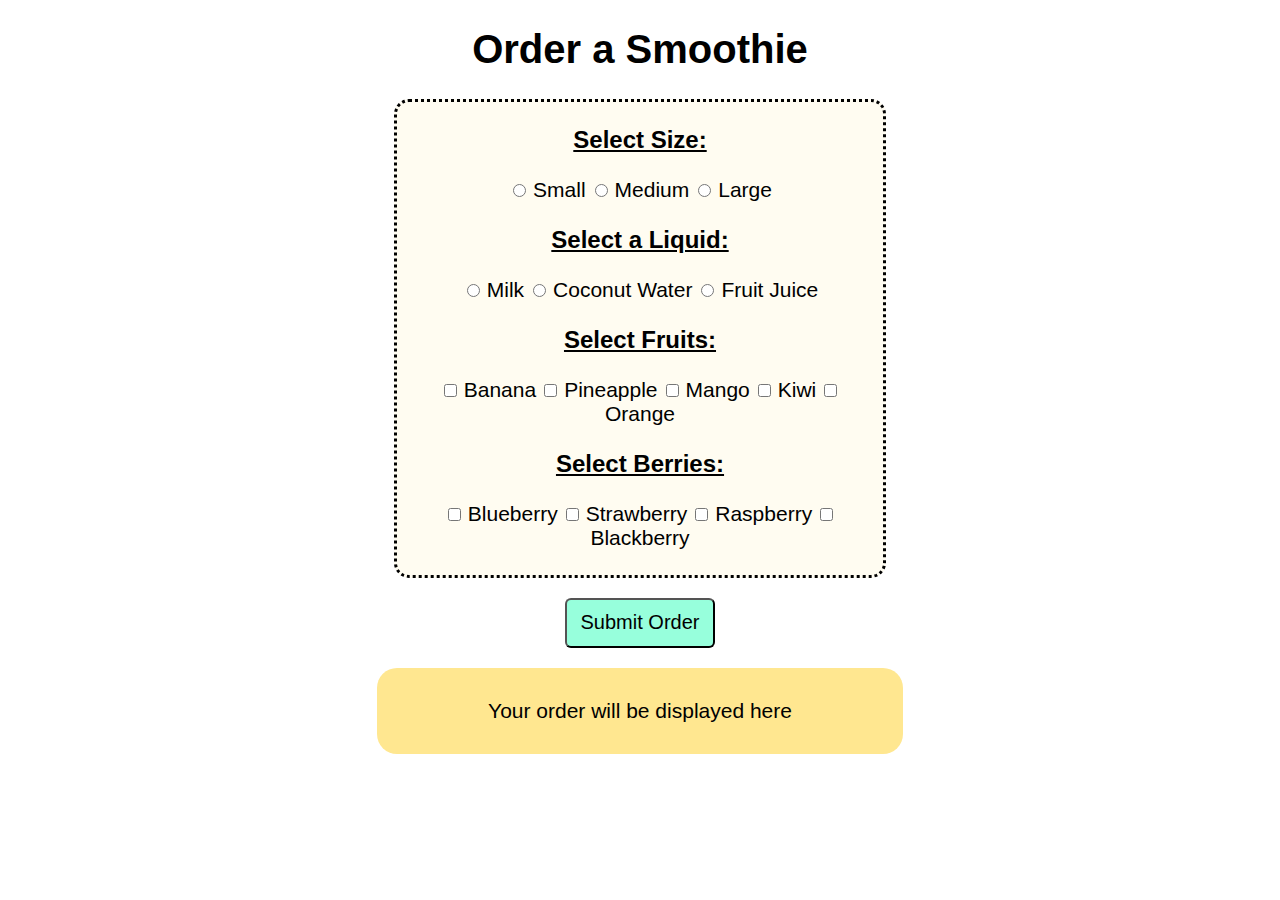
<file: assignment-2/index.html>
<!DOCTYPE html>
<html lang="en">
<head>
    <meta charset="UTF-8">
    <meta name="viewport" content="width=device-width, initial-scale=1.0">
    <title>Order a Smoothie</title>
    <!-- add CSS stylesheet -->
    <link href="css/style.css" rel="stylesheet"/>
    <!-- connect JS -->
    <script src="js/smoothie.js" defer></script>
</head>
<body>
    <h1>Order a Smoothie</h1>
    <form>
        <div>
        <!-- radio buttons for cup size (user can only select 1) -->
        <h3>Select Size:</h3>
        <input type="radio" name="size" id="small" value="small">
        <label for="small">Small</label>
        
        <input type="radio" name="size" id="medium" value="medium">
        <label for="medium">Medium</label>
        
        <input type="radio" name="size" id="large" value="large">
        <label for="large">Large</label>

        <!-- radio buttons to pick liquid -->
        <h3>Select a Liquid:</h3>
        <!-- milk, coconut water, fruit juice -->
        <input type="radio" name="liquid" id="milk" value="milk">
        <label for="milk">Milk</label>
        
        <input type="radio" name="liquid" id="coconutWater" value="coconut water">
        <label for="coconutWater">Coconut Water</label>
        
        <input type="radio" name="liquid" id="fruitJuice" value="fruit juice">
        <label for="fruitJuice">Fruit Juice</label>

        <!-- checkboxes for smoothie ingredients -->
        <h3>Select Fruits:</h3>
        <input type="checkbox" name="banana" id="banana" value="banana">
        <label for="banana">Banana</label>

        <input type="checkbox" name="pineapple" id="pineapple" value="pineapple">
        <label for="pineapple">Pineapple</label>

        <input type="checkbox" name="mango" id="mango" value="mango">
        <label for="mango">Mango</label>

        <input type="checkbox" name="kiwi" id="kiwi" value="kiwi">
        <label for="kiwi">Kiwi</label>

        <input type="checkbox" name="orange" id="orange" value="orange">
        <label for="orange">Orange</label><br>

        <h3>Select Berries:</h3>
        <input type="checkbox" name="blueberry" id="blueberry" value="blueberry">
        <label for="blueberry">Blueberry</label>

        <input type="checkbox" name="strawberry" id="strawberry" value="strawberry">
        <label for="strawberry">Strawberry</label>

        <input type="checkbox" name="raspberry" id="raspberry" value="raspberry">
        <label for="raspberry">Raspberry</label>

        <input type="checkbox" name="blackberry" id="blackberry" value="blackberry">
        <label for="blackberry">Blackberry</label><br>

        <!-- TODO: add additional toppings -->
        <!-- e.g. coconut flakes, nuts, honey, chia seeds -->
        </div>
    </form>
    <button id="submitBtn">Submit Order</button>
    <div id="output">
        <p id="orderOutput">Your order will be displayed here</p>
    </div>
</body>
</file>
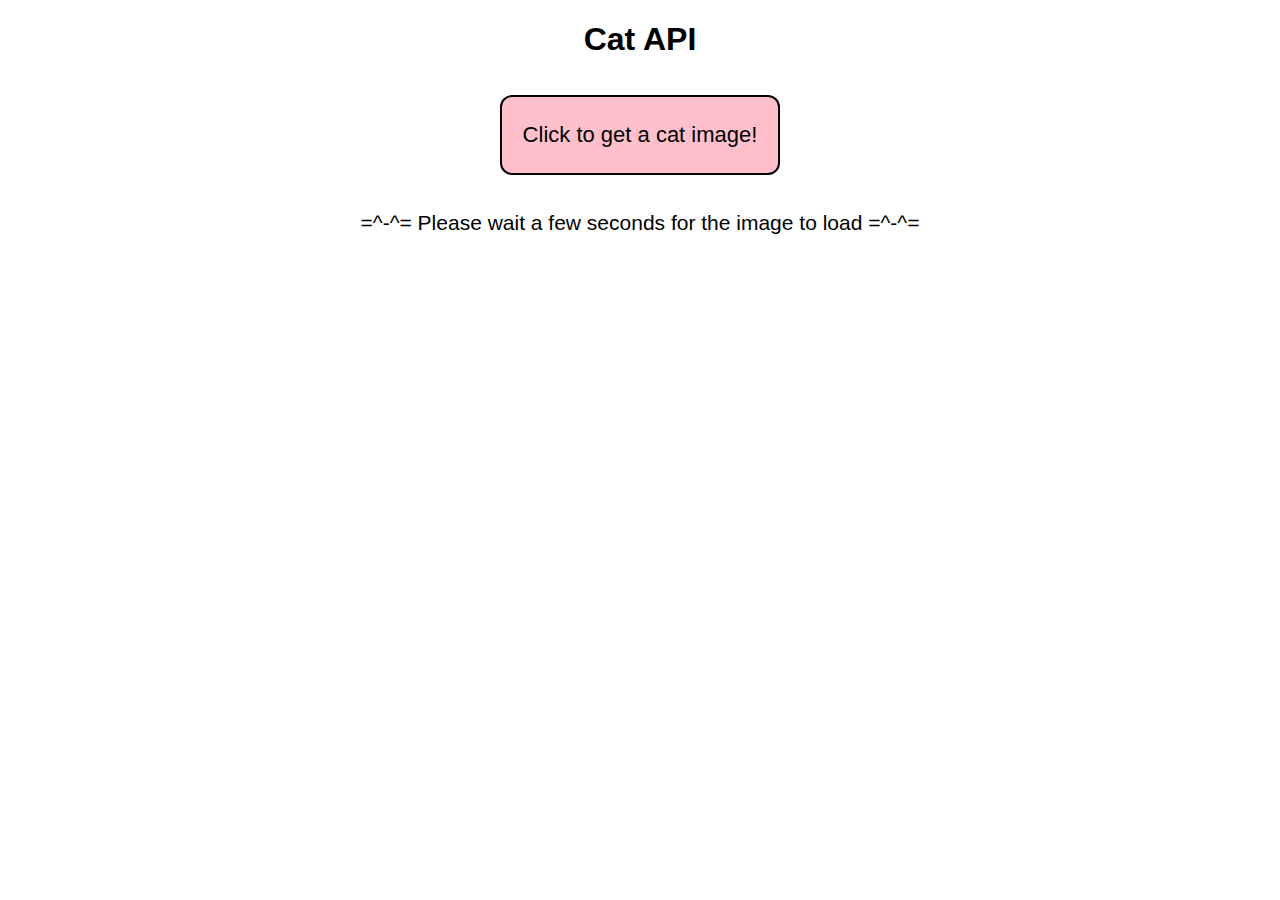
<file: assignment-3/index.html>
<!DOCTYPE html>
<html lang="en">
<head>
    <meta charset="UTF-8">
    <meta name="viewport" content="width=device-width, initial-scale=1.0">
    <title>Cat Images API</title>
    <!-- add CSS stylesheet -->
    <link href="css/style.css" rel="stylesheet"/>
    <!-- connect JS -->
    <script src="js/catapi.js" defer></script>
</head>
<body>
    <h1>Cat API</h1>
    <button type="submit">Click to get a cat image!</button>
    <p>=^-^= Please wait a few seconds for the image to load =^-^=</p>
    <div>
        <img id="catImage"></img>
    </div>
</body>
</file>
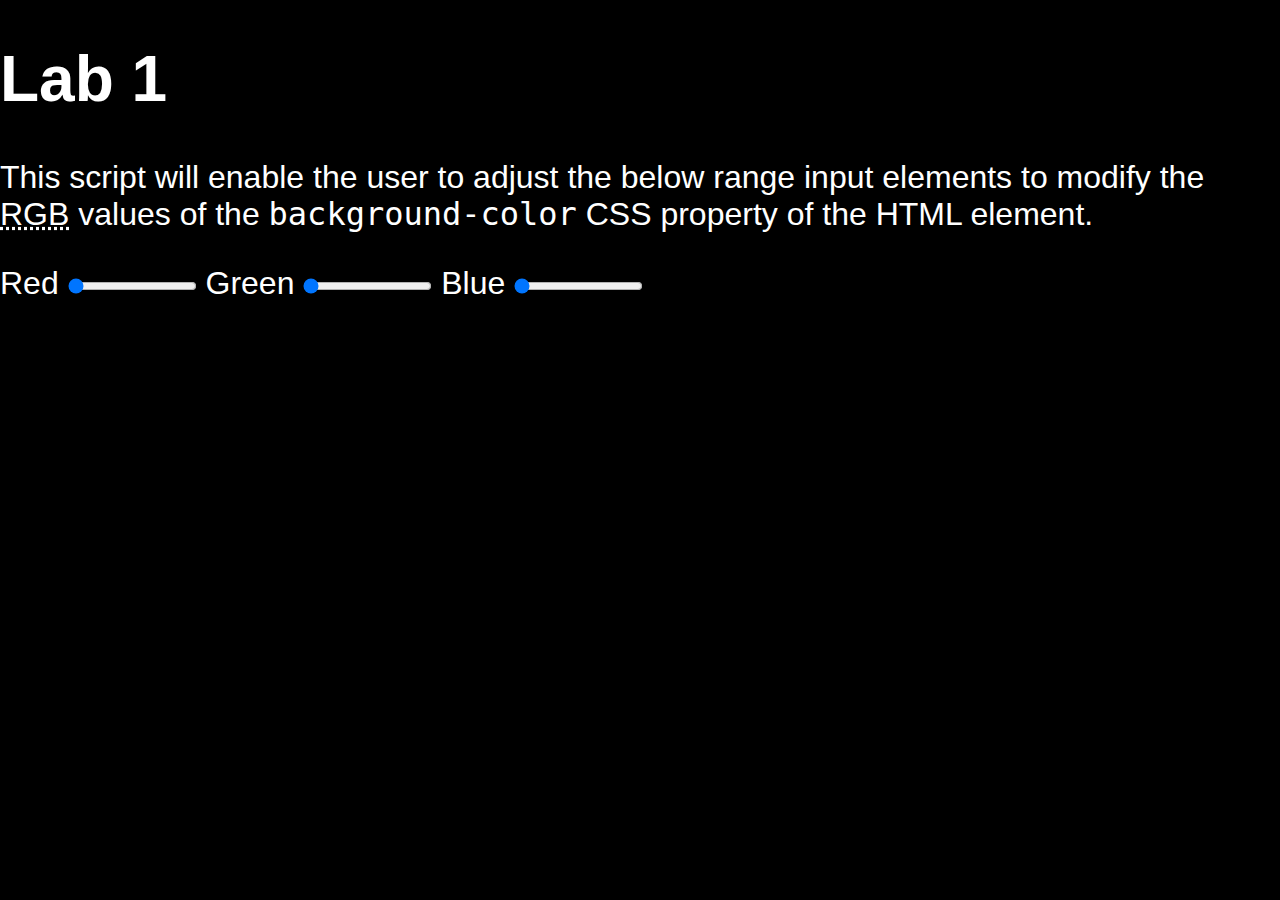
<file: lab-3/index.html>
<!DOCTYPE html>
<html lang="en">
<head>
	<meta charset="utf-8" />
	<title>Lab 5 | COMP1073 Client-Side JavaScript</title>
	<link href="css/normalize.css" rel="stylesheet" />
	<link href="css/styles.css" rel="stylesheet" />
	<script src="js/page-color-changer.js"></script>
</head>
<body>
	<h1>Lab 1</h1>
	<p>This script will enable the user to adjust the below range input elements to modify the <abbr title="Red, Green, Blue">RGB</abbr> values of the <code>background-color</code> CSS property of the HTML element.</p>
	<label for="red">Red</label>
	<input id="red" type="range" min="0" max="255" value="0" />
	<label for="green">Green</label>
	<input id="green" type="range" min="0" max="255" value="0" />
	<label for="blue">Blue</label>
	<input id="blue" type="range" min="0" max="255" value="0" />
</body>
</html>
</file>
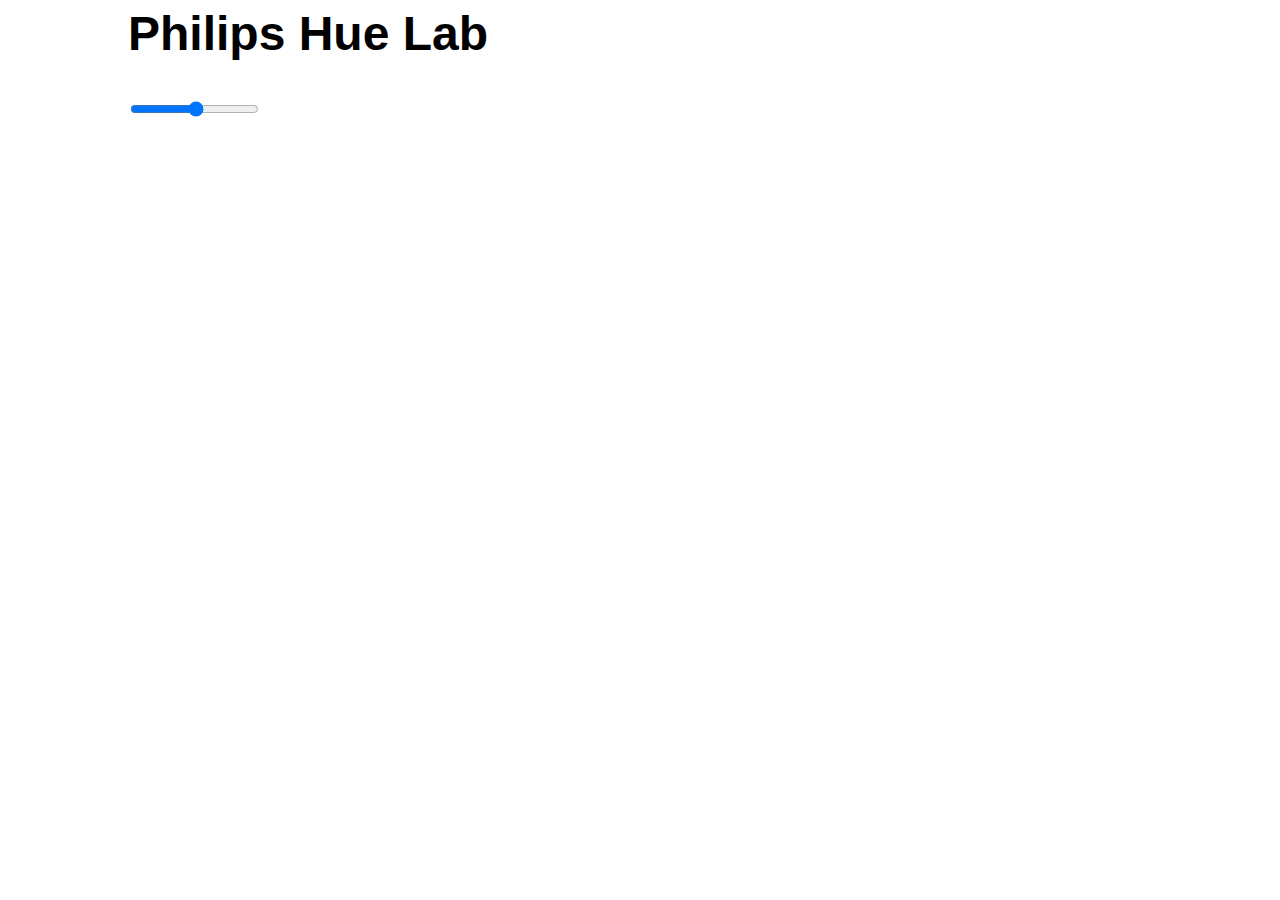
<file: lab-4/index.html>
<html>
	<head>
		<title>Hue Lab</title>
		<meta charset="utf-8" />
		<meta name="viewport" content="width=device-width, initial-scale=1.0" />
		<link href="css/styles.css" rel="stylesheet" />
		<script src="js/hue.js" defer></script>
	</head>
	<body>
		<h1>Philips Hue Lab</h1>
		<input type="range" id="hue" min="0" max="47" />
	</body>
</html>
</file>
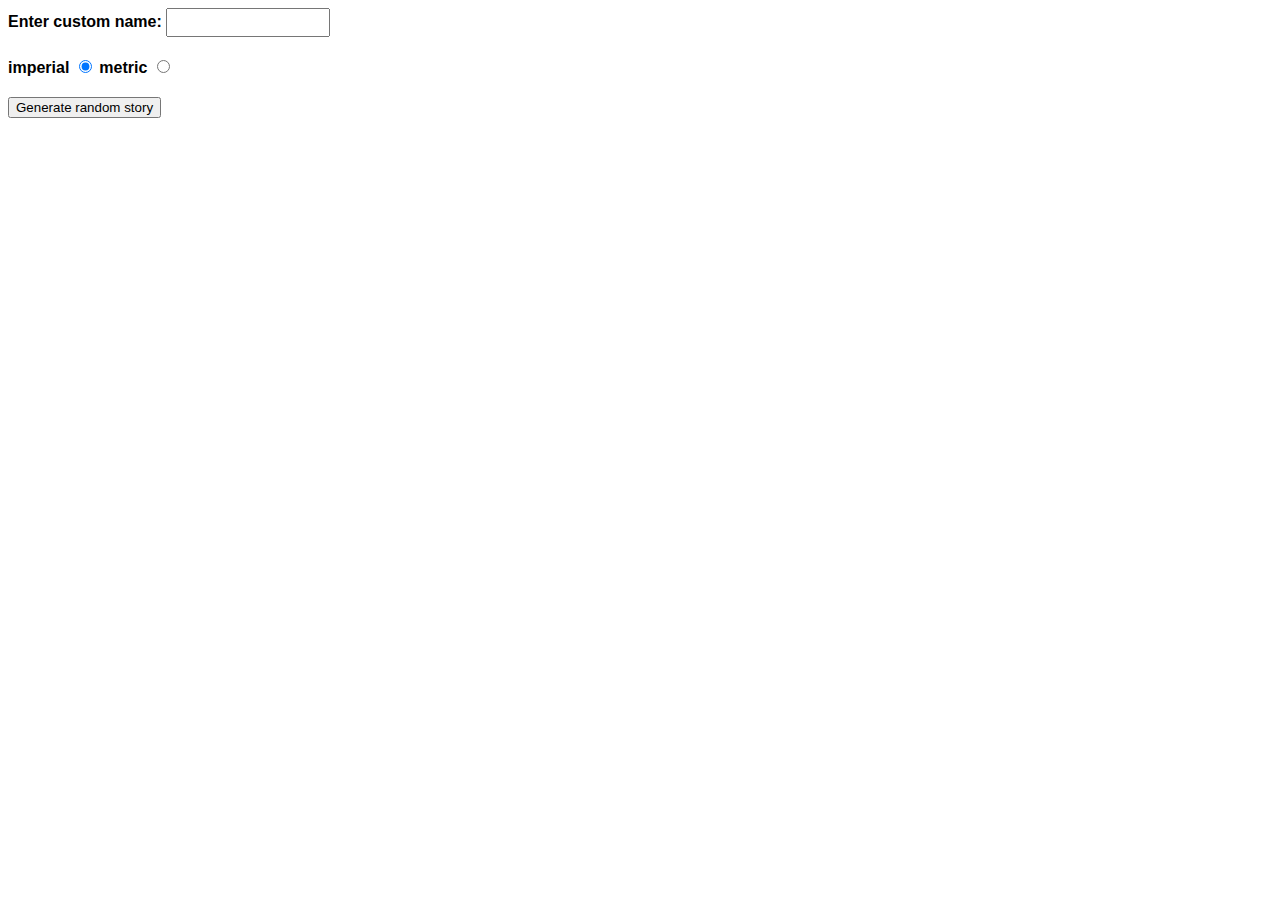
<file: COMP1073-Lab2-EvelynOkner/lab-2.html>
<!DOCTYPE html>
<html>
<head>
    <meta charset="utf-8" />
    <meta name="viewport" content="width=device-width, initial-scale=1.0" />
    <title>Lab 3 | COMP1073 Client-Side JavaScript</title>
	<link href="css/styles.css" rel="stylesheet" />
</head>

  <body>
    <div>
      <label for="customname">Enter custom name:</label>
      <input id="customname" type="text" placeholder="">
    </div>
    <div>
	  <label for="imperial">imperial</label>
	  <input id="imperial" type="radio" name="units" value="imperial" checked>
	  <label for="metric">metric</label>
	  <input id="metric" type="radio" name="units" value="metric">
    </div>
    <div>
      <button class="randomize">Generate random story</button>
    </div>
    <!-- This lab based on the excellent assessment challenge at https://developer.mozilla.org/en-US/docs/Learn/JavaScript/First_steps/Silly_story_generator -->
    <p class="story"></p>
    <script src="js/silly-story.js"></script>
  </body>
</html>
</file>
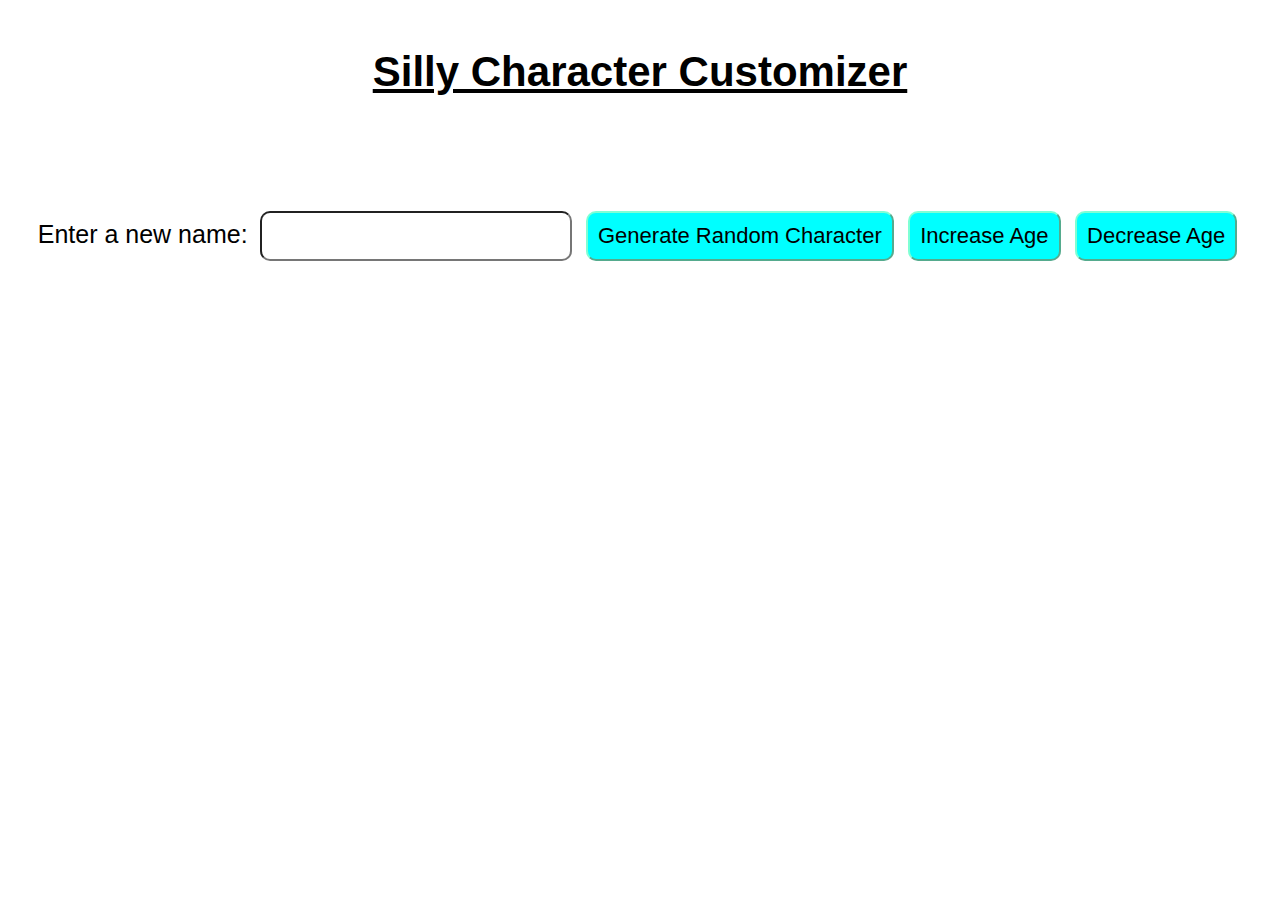
<file: lab-1/sillyCharacter.html>
<!DOCTYPE html>
<html lang="en">
<head>
    <meta charset="UTF-8">
    <meta name="viewport" content="width=device-width, initial-scale=1.0">
    <title>Silly Character Customizer</title>
    <!-- add CSS stylesheet -->
    <link href="css/style.css" rel="stylesheet"/>
</head>
<body>
    <h1>Silly Character Customizer</h1>
    <p id="characterDescription"></p>
    <label for="changeNameField">Enter a new name: </label>
	<input type="name" id="changeNameField">

    <button id="generateButton">Generate Random Character</button>
    <button id="increaseAgeButton">Increase Age</button>
    <button id="decreaseAgeButton">Decrease Age</button>

    <script src="js/sillyCharacter.js"></script>
</body>
</html>
</file>
<file: assignment-2/css/style.css>
html{
    text-align: center;
}
h1,h2,h3,h4,h5,h6,p,label,input,button{
    font-family: Arial, sans-serif;
}
/* change font sizes */
h1{
    font-size: 40px;
}
h3{
    text-decoration: underline;
    font-size: 24px;
}
label, div p{
    font-size: 21px;
}
form div{
    width: 36%;
    margin: auto; /* center form */
    border: 3px black dotted;
    border-radius: 15px;
    background-color: rgb(255, 252, 241);
    padding-left: 15px;
    padding-right: 15px;
    padding-bottom: 25px;
}
/* change appearance of div where order is displayed */
#output{
    width: 40%;
    margin: auto; /* center div and text */
    margin-top: 10px;
    border-radius: 20px;
    background-color:rgb(255, 231, 144);
    padding: 10px;
}
/* change button size and colour */
button{
    width: 150px;
    height: 50px;
    background-color: rgb(151, 255, 220);
    border-radius: 6px;
    font-size: 20px;
    margin-top: 20px;
    margin-bottom: 10px;
}
button:hover{
    background-color:rgb(173, 252, 226) ;
    cursor: pointer;
}
</file>
<file: assignment-3/css/style.css>
html{
    text-align: center;
}
h1,h2,h3,h4,h5,h6,p,input,button{
    font-family: Arial, sans-serif;
}
button{
    margin: 15px;
    width: 280px;
    height: 80px;
    border: 2px black solid;
    border-radius: 12px;
    background-color: pink;
    font-size: 22px;
}
button:hover{
    cursor: pointer;
    background-color: rgb(255, 207, 216);
}
p{
    font-size: 21px;
}
</file>
<file: lab-3/css/styles.css>
@charset "utf-8";
html {
	font-family: sans-serif;
	font-size: 200%;
	background-color: rgb(0,0,0);
	color: rgb(255,255,255);
	transition-property: background-color;
	transition-duration: 0.25s;
}
</file>
<file: lab-4/css/styles.css>
@charset "utf-8";

html {
	box-sizing: border-box;
  }
*, *:before, *:after {
	box-sizing: inherit;
}

body {
	font-family: sans-serif;
	font-size: 150%;
	line-height: 1.4;
	width: 80%;
	margin: 0 auto;
}
</file>
<file: COMP1073-Lab2-EvelynOkner/css/styles.css>
@charset "utf-8";

body {
	font-family: helvetica, sans-serif;
	width: 350px;
}

label {
	font-weight: bold;  
}

div {
	padding-bottom: 20px;
}

input[type="text"] {
	padding: 5px;
	width: 150px;
}
/* Hide the output paragraph until the user has submitted the form */
p {
	background: #FFC125;
	color: #5E2612;
	padding: 10px;
	visibility: hidden;
}
</file>
<file: lab-1/css/style.css>
html{
    font-family: sans-serif;
    text-align: center;
}
h1{
    font-size: 42px;
    text-decoration: underline;
    padding: 20px;
}
p{
    font-size: 30px;
    padding: 15px;
}
label{
    font-size: 25px;
}
input, button{
    font-size: 22px;
    border-radius: 10px;
    padding: 10px;
    margin: 5px;
}
button{
    background-color: aqua;
    border-color: aquamarine;
}
button:hover{
    background-color: aquamarine
}
</file>
